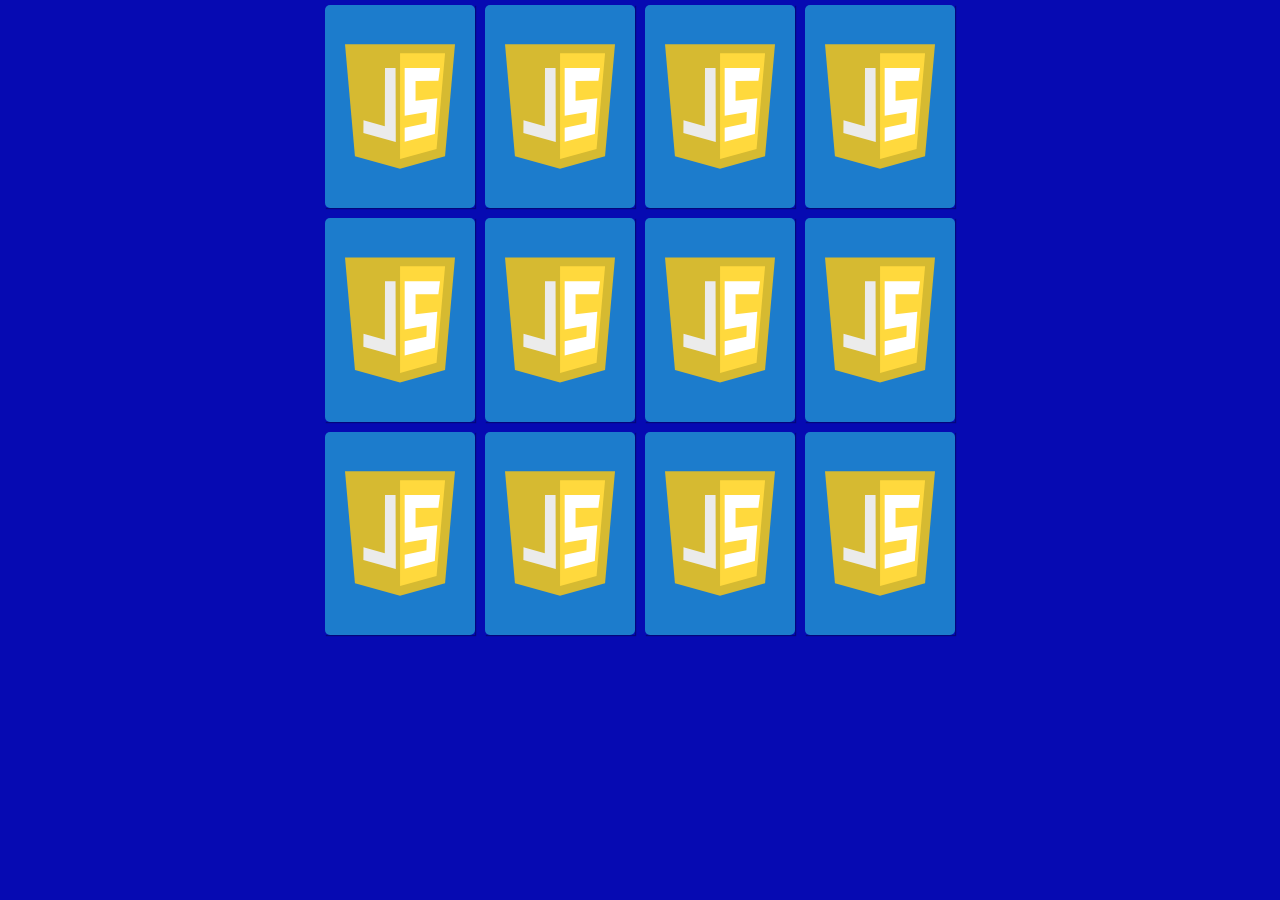
<file: Aula 3/index.html>
<!DOCTYPE html>
<html lang="en">
<head>
    <meta charset="UTF-8">

    <title>Memory Game</title>
    <link rel="stylesheet" href="styles.css">
</head>

<body>
    <!-- Conteúdo -->
    <section class="memory-game">

        <div class="memory-card" data-framework="angular">
            <img class="front-face" src="img/angular.svg" alt="angular">
            <img class="back-face" src="img/js-badge.svg" alt="JS-Badge">
        </div>
        <div class="memory-card" data-framework="angular">
            <img class="front-face" src="img/angular.svg" alt="angular">
            <img class="back-face" src="img/js-badge.svg" alt="JS-Badge">
        </div>

        <div class="memory-card" data-framework="aurelia">
            <img class="front-face" src="img/aurelia.svg" alt="aurelia">
            <img class="back-face" src="img/js-badge.svg" alt="JS-Badge">
        </div>
        <div class="memory-card" data-framework="aurelia">
            <img class="front-face" src="img/aurelia.svg" alt="aurelia">
            <img class="back-face" src="img/js-badge.svg" alt="JS-Badge">
        </div>

        <div class="memory-card" data-framework="backbone">
            <img class="front-face" src="img/backbone.svg" alt="backbone">
            <img class="back-face" src="img/js-badge.svg" alt="JS-Badge">
        </div>
        <div class="memory-card" data-framework="backbone">
            <img class="front-face" src="img/backbone.svg" alt="backbone">
            <img class="back-face" src="img/js-badge.svg" alt="JS-Badge">
        </div>

        <div class="memory-card" data-framework="ember">
            <img class="front-face" src="img/ember.svg" alt="ember">
            <img class="back-face" src="img/js-badge.svg" alt="JS-Badge">
        </div>
        <div class="memory-card" data-framework="ember">
            <img class="front-face" src="img/ember.svg" alt="ember">
            <img class="back-face" src="img/js-badge.svg" alt="JS-Badge">
        </div>

        <div class="memory-card" data-framework="react">
            <img class="front-face" src="img/react.svg" alt="react">
            <img class="back-face" src="img/js-badge.svg" alt="JS-Badge">
        </div>
        <div class="memory-card" data-framework="react">
            <img class="front-face" src="img/react.svg" alt="react">
            <img class="back-face" src="img/js-badge.svg" alt="JS-Badge">
        </div>

        <div class="memory-card" data-framework="vue">
            <img class="front-face" src="img/vue.svg" alt="vue">
            <img class="back-face" src="img/js-badge.svg" alt="JS-Badge">
        </div>
        <div class="memory-card" data-framework="vue">
            <img class="front-face" src="img/vue.svg" alt="vue">
            <img class="back-face" src="img/js-badge.svg" alt="JS-Badge">
        </div>
    </section>

    <script src="scripts.js"></script>
</body>
</html>
</file>
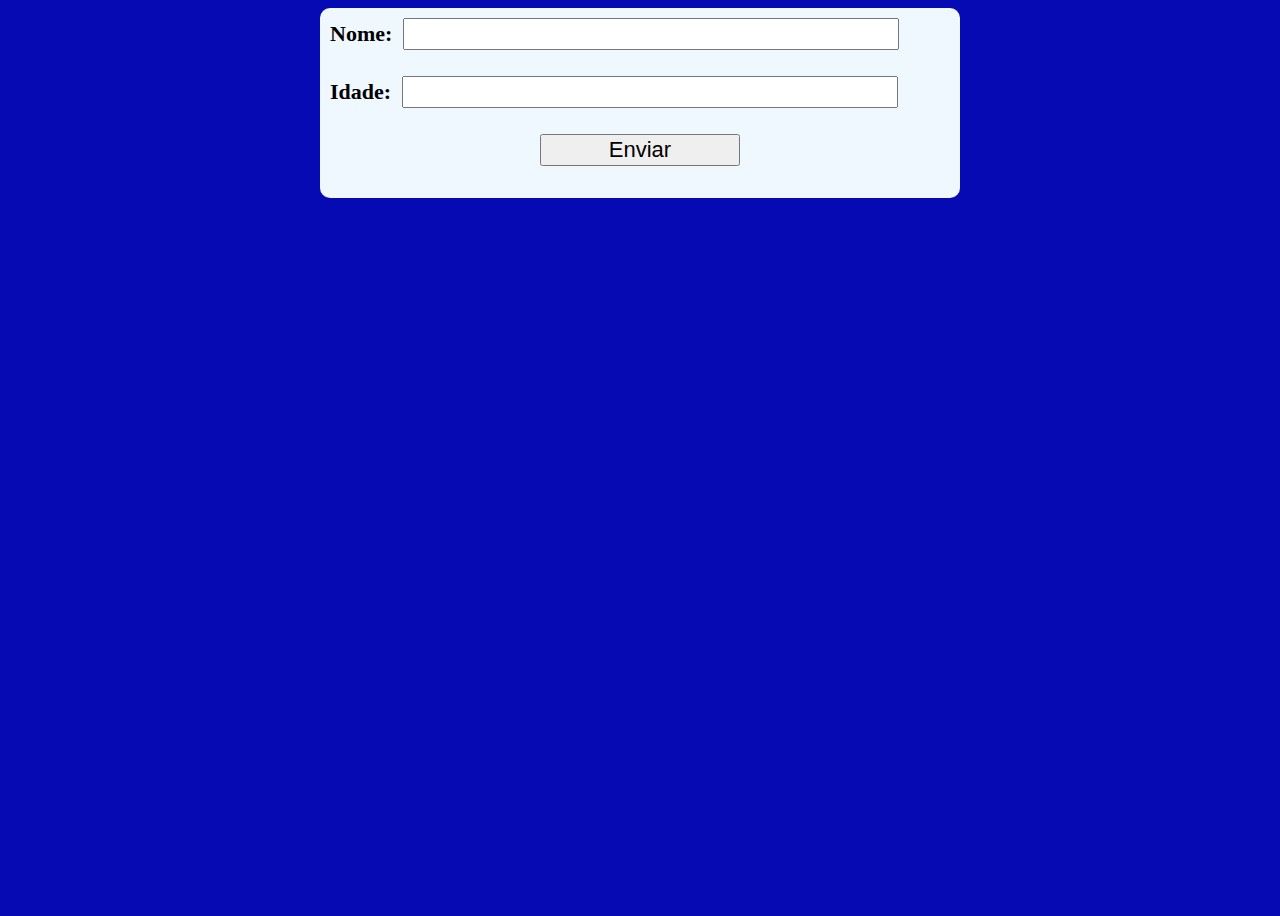
<file: Aula 4/index.html>
<html>
    <head>
        <title>Aula de PHP</title>
        <link rel="stylesheet" href="styles.css">
        <meta charset="UTF-8">
        <script>
            function validarForm() {
                let nome = document.getElementById('nome').value;
                let idade = document.getElementById('idade').value;
                
                if (nome.trim() != "" && idade.trim() != "") {
                    console.log('Validado');
                    document.getElementById('F1').submit();
                }  else {
                    alert('Campo não preenchido.');
                }
            }
        </script>
    </head>
    <body>
        <div class="formulario">

            <form name="F1" id="F1" action="process.php" method="post">
                <b>Nome:&nbsp;</b>
                <input type="text" name="nome" id="nome">

                <br><br>

                <b>Idade:&nbsp;</b>
                <input type="text" name="idade" id="idade">

                <br><br>

                <div class="button-container-div">
                    <input class="botao" type="button" value="Enviar" onclick="validarForm();">
                </div>
            </form>

        </div>
    </body>
</html>
</file>
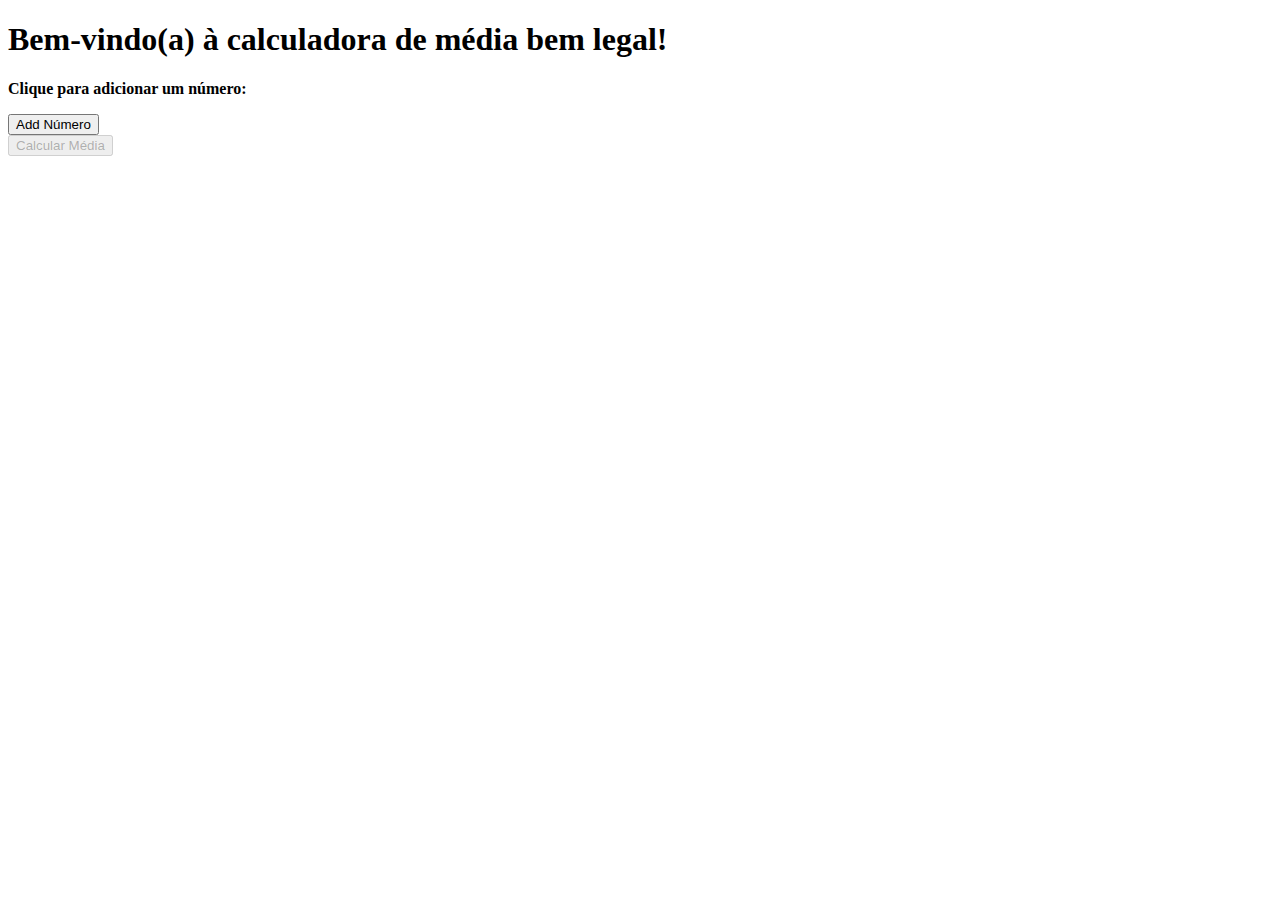
<file: Aula 5/index.html>
<!DOCTYPE html>

<head>
    <meta charset="UTF-8">
    <title>Calculadora Dinâmica</title>
    <script src="script.js"></script>
</head>

<body>
    <div class="calculadora">

        <form method="post" action="process.php">
            <h1>Bem-vindo(a) à calculadora de média bem legal!</h1>
            <p><b>Clique para adicionar um número:&nbsp;</b></p>
            <button type="button" onclick="addNumber()">Add Número</button>
            <br>

            <div id="numbers">
                <!-- campos de entrada numérica serão adicionados aqui -->
            </div>

            <input class="botao" type="submit" value="Calcular Média" disabled>
            
        </form>

    </div>
</body>
</file>
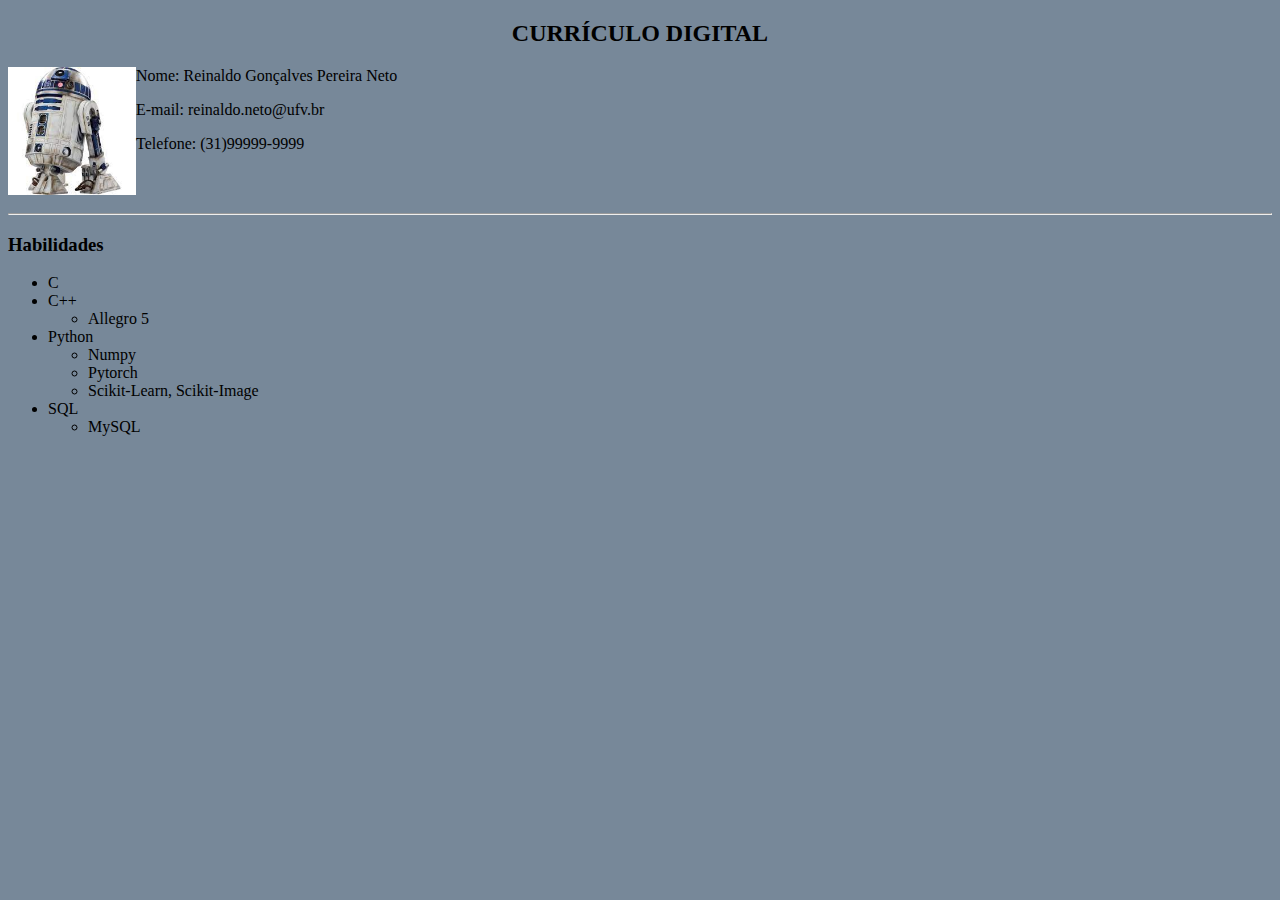
<file: Aula 1/CD1.html>
<!DOCTYPE html>
<head> 
    <meta charset="UTF-8">
    <title>Currículo Digital</title>
</head>

<body style="background-color:lightslategray;">
    <h2 style="text-align: center;">CURRÍCULO DIGITAL</h1>
    <img src="r2d2.jfif" alt="R2D2" style="width:128px;height:128px; float: left;">
    <p>Nome: Reinaldo Gonçalves Pereira Neto</p>
    <p>E-mail: reinaldo.neto@ufv.br</p>
    <p>Telefone: (31)99999-9999</p>
    <br> <br>
    <hr>
    <h3>Habilidades</h3>
    <ul>
        <li>C</li>
        <li>C++</li>
        <ul>
            <li>Allegro 5</li>
        </ul>
        <li>Python</li>
        <ul>
            <li>Numpy</li>
            <li>Pytorch</li>
            <li>Scikit-Learn, Scikit-Image</li>
        </ul>
        <li>SQL</li>
        <ul>
            <li>MySQL</li>
        </ul>
    </ul>
</body>
</file>
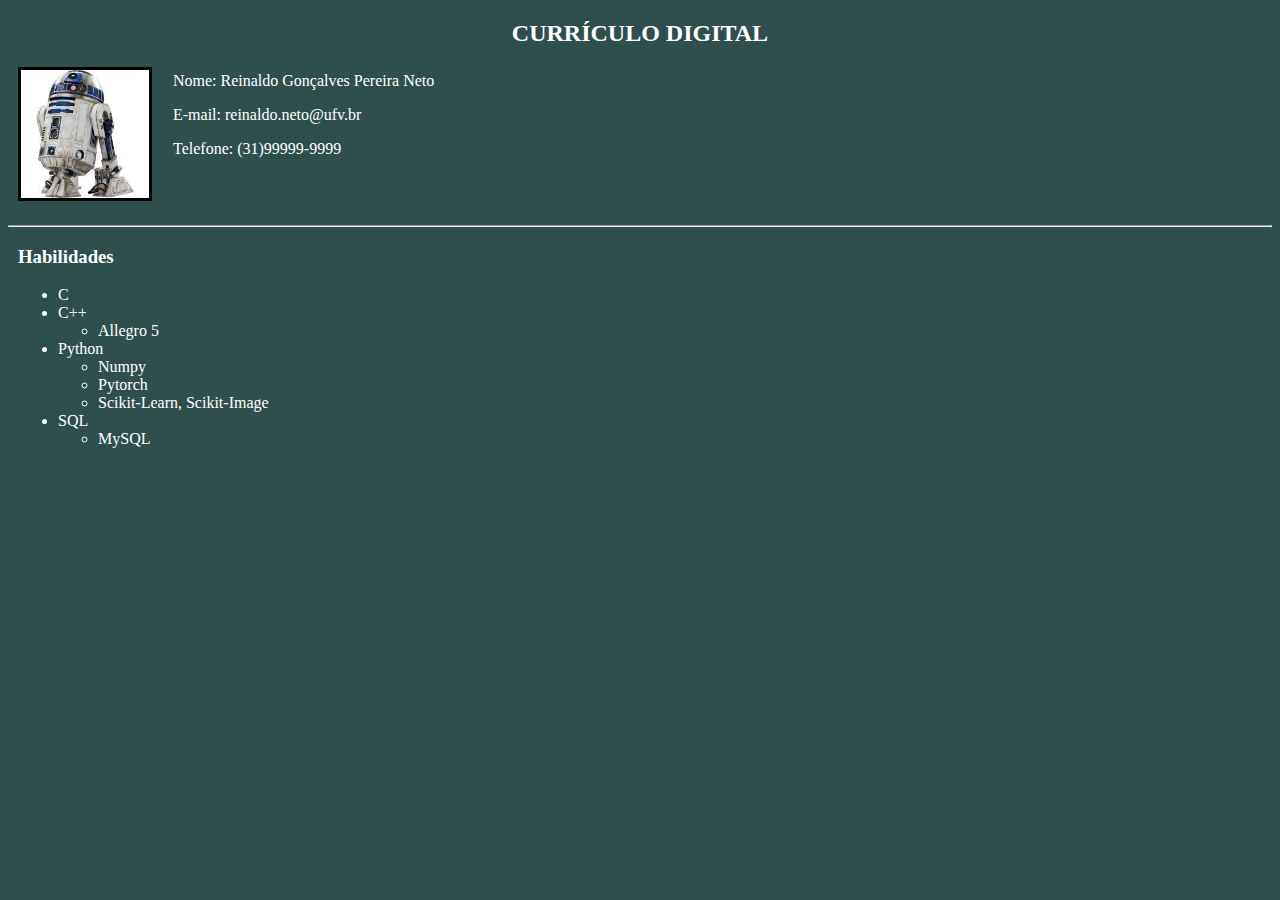
<file: Aula 1/CD2.html>
<!DOCTYPE html>
<link rel="stylesheet" href="style.css">

<head> 
    <meta charset="UTF-8">
    <title>Currículo Digital</title>
</head>

<body>
    <div id="titulo">
        <h2>CURRÍCULO DIGITAL</h3>
    </div>

    <div id="dados_pessoais">

        <div id="foto">
            <img src="r2d2.jfif" alt="R2D2" width="128px" height="128px" float: left;>
        </div>

        <div id="dados">
            <p>Nome: Reinaldo Gonçalves Pereira Neto</p>
            <p>E-mail: reinaldo.neto@ufv.br</p>
            <p>Telefone: (31)99999-9999</p>
        </div>

    </div>

    <hr>

    <div id="conteudo">
        <h3>Habilidades</h3>
        <ul>
            <li>C</li>
            <li>C++</li>
            <ul>
                <li>Allegro 5</li>
            </ul>
            <li>Python</li>
            <ul>
                <li>Numpy</li>
                <li>Pytorch</li>
                <li>Scikit-Learn, Scikit-Image</li>
            </ul>
            <li>SQL</li>
            <ul>
                <li>MySQL</li>
            </ul>
        </ul>
    </div>
</body>
</file>
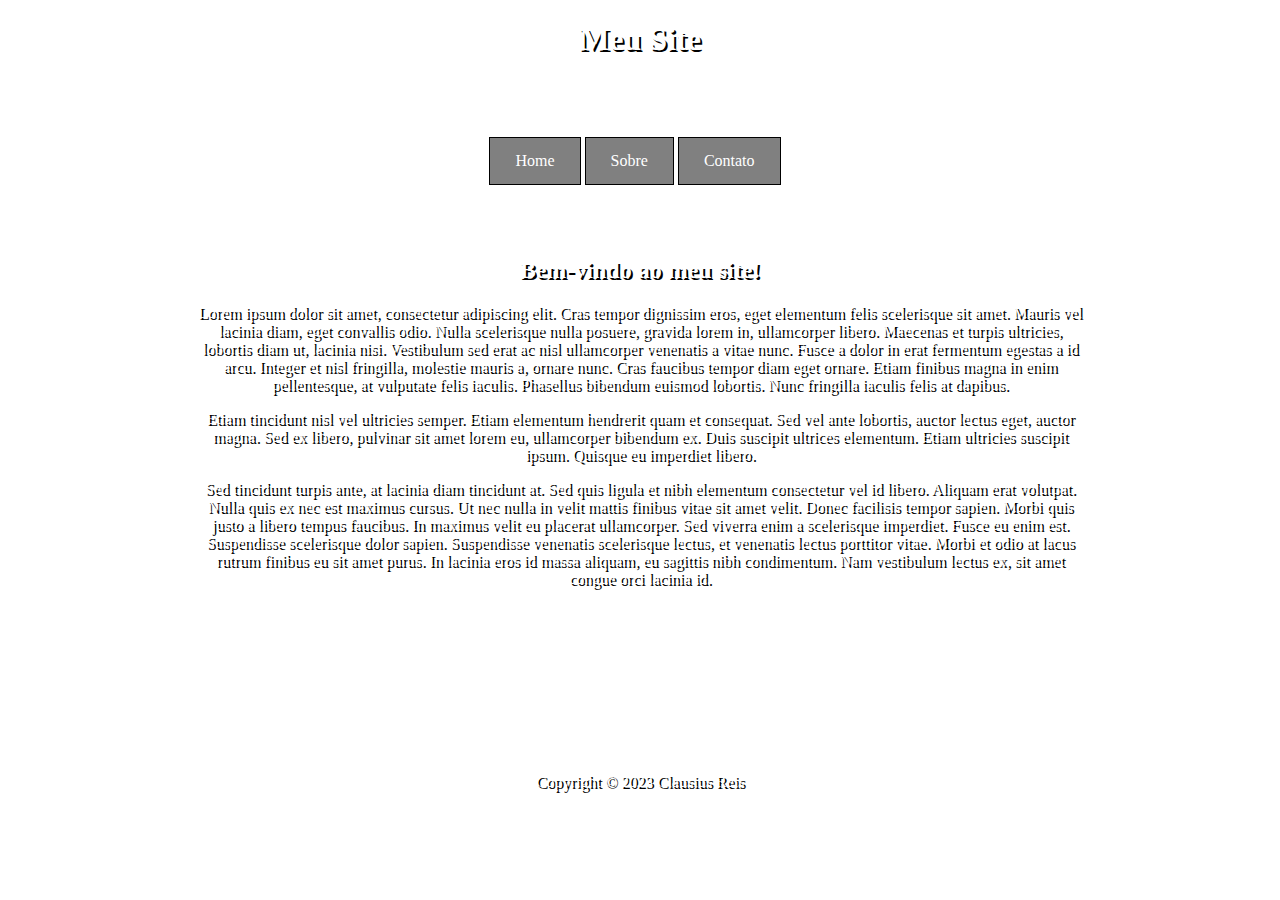
<file: Aula 2/aula2.html>
<!DOCTYPE html>
<html>
  <head>
    <title>SIN 143</title>
    <meta charset="UTF-8">
    <link rel="stylesheet" href="style1.css">
  </head>
  <body>
    <div id="topo">
      <h1>Meu Site</h1>
    </div>
    <div id="menu">
      <ul>
        <li><a href="#">Home</a></li>
        <li><a href="#">Sobre</a></li>
        <li><a href="#">Contato</a></li>
      </ul>
    </div>
    <div id="conteudo">
      <h2>Bem-vindo ao meu site!</h2>
      <p>Lorem ipsum dolor sit amet, consectetur adipiscing elit. Cras tempor dignissim eros, 
        eget elementum felis scelerisque sit amet. Mauris vel lacinia diam, eget convallis odio. 
        Nulla scelerisque nulla posuere, gravida lorem in, ullamcorper libero. Maecenas et 
        turpis ultricies, lobortis diam ut, lacinia nisi. Vestibulum sed erat ac nisl ullamcorper 
        venenatis a vitae nunc. Fusce a dolor in erat fermentum egestas a id arcu. Integer et 
        nisl fringilla, molestie mauris a, ornare nunc. Cras faucibus tempor diam eget ornare. 
        Etiam finibus magna in enim pellentesque, at vulputate felis iaculis. Phasellus bibendum 
        euismod lobortis. Nunc fringilla iaculis felis at dapibus.</p>

      <p>Etiam tincidunt nisl vel ultricies semper. Etiam elementum hendrerit quam et consequat.
         Sed vel ante lobortis, auctor lectus eget, auctor magna. Sed ex libero, pulvinar sit amet
          lorem eu, ullamcorper bibendum ex. Duis suscipit ultrices elementum. Etiam ultricies 
          suscipit ipsum. Quisque eu imperdiet libero.</p>
        
      <p>Sed tincidunt turpis ante, at lacinia diam tincidunt at. Sed quis ligula et nibh elementum 
        consectetur vel id libero. Aliquam erat volutpat. Nulla quis ex nec est maximus cursus. 
        Ut nec nulla in velit mattis finibus vitae sit amet velit. Donec facilisis tempor sapien. 
        Morbi quis justo a libero tempus faucibus. In maximus velit eu placerat ullamcorper. Sed 
        viverra enim a scelerisque imperdiet. Fusce eu enim est. Suspendisse scelerisque dolor 
        sapien. Suspendisse venenatis scelerisque lectus, et venenatis lectus porttitor vitae. 
        Morbi et odio at lacus rutrum finibus eu sit amet purus. In lacinia eros id massa aliquam, 
        eu sagittis nibh condimentum. Nam vestibulum lectus ex, sit amet congue orci lacinia id.</p>
    </div>
    <div id="rodape">
      <p>Copyright © 2023 Clausius Reis</p>
    </div>
  </body>
</html>
</file>
<file: Aula 3/styles.css>
* {
    padding: 0;
    margin: 0;
    box-sizing: border-box;
}

body {
    height: 100vh;
    background: #060AB2;
}

img {
    width: 100px;
}

.memory-game {
    width: 640px;
    height: 640px;
    margin: auto;
    display: flex;
    flex-wrap: wrap;
    perspective: 1000px;
}

.memory-card {
    width: calc(25% - 10px);
    height: calc(33.333% - 10px);
    margin: 5px;
    position: relative;
    transform: scale(1);
    transform-style: preserve-3d;
    transition: transform .5s;
    box-shadow: 1px 1px 1px rgba(0, 0, 0, 0.3);
}

.memory-card:active {
    transform: scale(.97);
    transition: transform .2s;
}

.memory-card.flip {
    transform: rotateY(180deg);
}

.front-face,
.back-face {
    width: 100%;
    height: 100%;
    padding: 20px;
    position: absolute;
    border-radius: 5px;
    background-color: #1C7CCC;
    backface-visibility: hidden;
}

.front-face {
    transform: rotateY(180deg);
}
</file>
<file: Aula 4/styles.css>
* { 
    box-sizing: border-box;
    font-size: 22px;
}

body {
    height: 100vh;
    background: #060AB2;
}

input {
    width: 80%;
}

.botao {
    width: 200px;
}

.button-container-div {
    text-align: center;
}

.formulario,
.resposta {
    width: 640px;
    margin: auto;
    padding: 10px;
    background-color: aliceblue;
    border-radius: 10px;
}

.resposta {
    text-align: center;
}
</file>
<file: Aula 1/style.css>
* {
    color: white;
    background-color: darkslategray;
}

#titulo {
    text-align: center;
}

#dados_pessoais {
    width: 100%;
    height: 150px;
}

#foto {
    width: 128px;
    height: 128px;
    margin: 10px;
    border: 3px solid black;
}

#dados {
    position: relative;
    left: 155px;
    top: -145px;
    margin: 10px;
}

#conteudo {
    margin: 10px;
}
</file>
<file: Aula 2/style1.css>
body {
    background-image: url(https://images4.alphacoders.com/843/84314.jpg);
    text-align: center;
}

/* === Estilos para o topo ================================================*/
#topo {
    color: white;
    height: 100px;
    text-shadow: 2px 2px black;
}

/* === Estilos para o menu ================================================*/
#menu {
    margin-left: -50px;
    height: 100px;
    color: white;
}

#menu li {
    color: white;
    cursor: pointer;
    display: inline-block;
}

#menu a:visited, a:link {
    background-color: gray;
    color: white;
    padding: 14px 25px;
    border-style: solid;
    border-width: 1px;
    border-color: black;
    text-decoration: none;
    display: inline-block;
    color: white;
}

#menu a:hover, a:active {
    background-color: goldenrod;
    color: white;
}

/* === Estilos para o conteúdo ===========================================*/
#conteudo {
    margin-left: 15%;
    margin-right: 15%;
    color: white;
    height: 500px;
    text-shadow: 2px 2px black;
}

/* === Estilos para o rodapé =============================================*/
#rodape {
    color: white;
    text-shadow: 2px 2px black;
}
</file>
